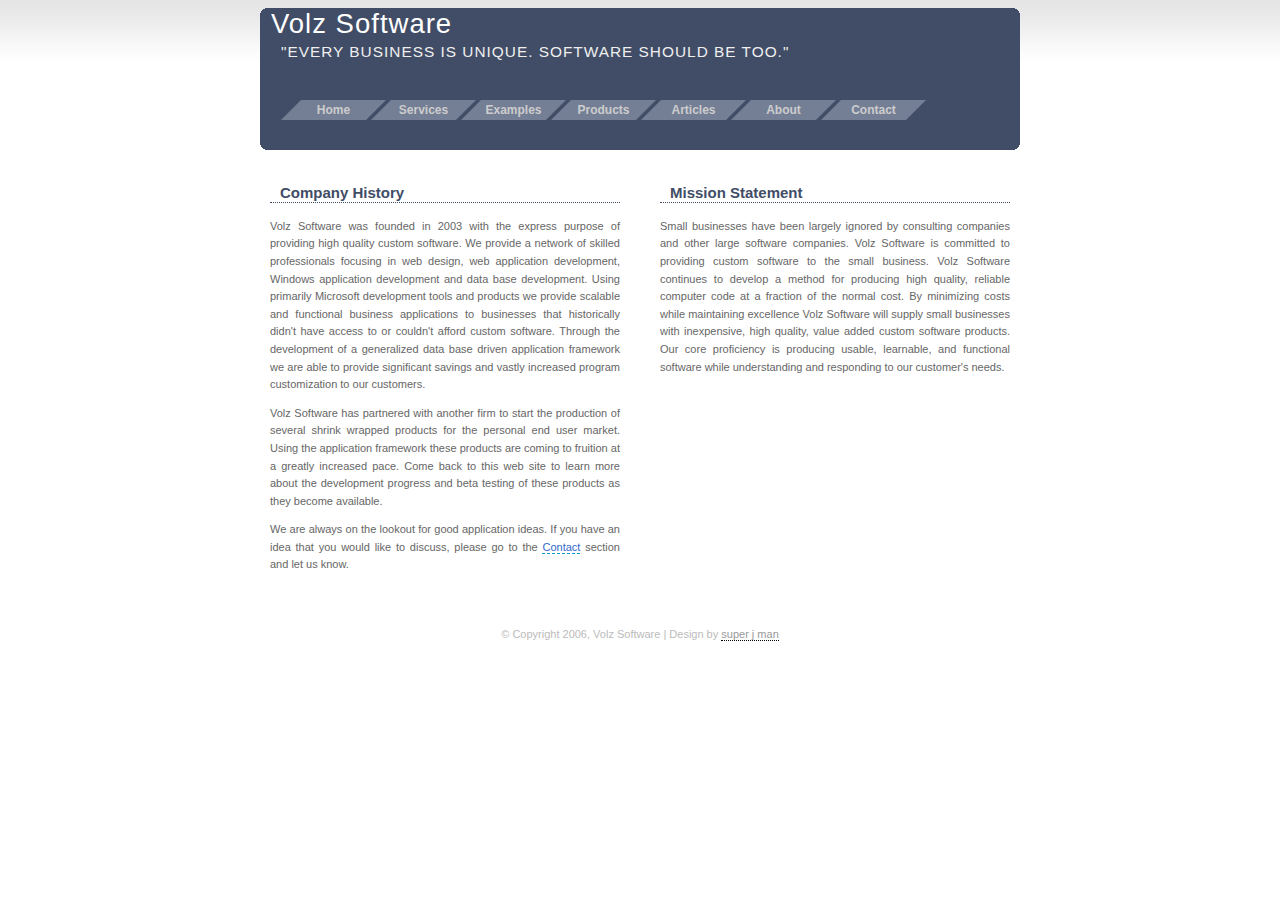
<file: About.html>
<!DOCTYPE html PUBLIC "-//W3C//DTD XHTML 1.0 Transitional//EN" "http://www.w3.org/TR/xhtml1/DTD/xhtml1-transitional.dtd">
<html xmlns="http://www.w3.org/1999/xhtml">

<head>

<title>Volz Software</title>

<meta http-equiv="Content-Type" content="text/html; charset=iso-8859-1" />

<link rel="stylesheet" type="text/css" href="style.css" media="screen" />

</head>

<body>

	<div id="container">

<!-- Begin Header -->
		<div id="header">
			
			<b class="xtop"><b class="xb1"></b><b class="xb2"></b><b class="xb3"></b><b class="xb4"></b></b>
			
			<div class="headercontent">
			
			<h1>Volz Software</h1>
			
			<h2>"EVERY BUSINESS IS UNIQUE.  SOFTWARE SHOULD BE TOO."</h2>
			
<!-- Begin Menu -->			
			<div id="menucontainer">
			
			<div id="menu"><span class="mleft"></span>
			
			<div class="box"><a href="News.html">Home</a></div><div class="boxx"><div class="boxx1"></div><div class="boxx2"></div><div class="boxx3"></div><div class="boxx4"></div><div class="boxx5"></div><div class="boxx6"></div><div class="boxx7"></div><div class="boxx8"></div></div>
			
			<div class="box"><a href="Services.html">Services</a></div><div class="boxx"><div class="boxx1"></div><div class="boxx2"></div><div class="boxx3"></div><div class="boxx4"></div><div class="boxx5"></div><div class="boxx6"></div><div class="boxx7"></div><div class="boxx8"></div></div>
			
			<div class="box"><a href="Examples.html">Examples</a></div><div class="boxx"><div class="boxx1"></div><div class="boxx2"></div><div class="boxx3"></div><div class="boxx4"></div><div class="boxx5"></div><div class="boxx6"></div><div class="boxx7"></div><div class="boxx8"></div></div>
			<div class="box"><a href="Products.html">Products</a></div><div class="boxx"><div class="boxx1"></div><div class="boxx2"></div><div class="boxx3"></div><div class="boxx4"></div><div class="boxx5"></div><div class="boxx6"></div><div class="boxx7"></div><div class="boxx8"></div></div>
			
			<div class="box"><a href="Atricles.html">Articles</a></div><div class="boxx"><div class="boxx1"></div><div class="boxx2"></div><div class="boxx3"></div><div class="boxx4"></div><div class="boxx5"></div><div class="boxx6"></div><div class="boxx7"></div><div class="boxx8"></div></div>
			
			<div class="box"><a href="About.html">About</a></div><div class="boxx"><div class="boxx1"></div><div class="boxx2"></div><div class="boxx3"></div><div class="boxx4"></div><div class="boxx5"></div><div class="boxx6"></div><div class="boxx7"></div><div class="boxx8"></div></div>
			
			<div class="box"><a href="Contact.html">Contact</a></div>
			
			<span class="mright"></span>
			
			</div>
			
			</div>
<!-- End Menu -->

			</div>
			
			<b class="xbottom"><b class="xb4"></b><b class="xb3"></b><b class="xb2"></b><b class="xb1"></b></b>
			
		</div>
<!-- End Header -->


<!-- Begin Promotion Box -->
		<div class="splitleft">
		
			<h3>Company History</h3>
		
			<p>
				Volz Software was founded in 2003 with the express purpose of providing high quality custom software.  We provide a network of 
				skilled professionals focusing in web design, web application development, Windows application development and data base 
				development.  Using primarily Microsoft development tools and products we provide scalable and functional business applications 
				to businesses that historically didn't have access to or couldn't afford custom software.  Through the development of a generalized 
				data base driven application framework we are able to provide significant savings and vastly increased program customization to our customers.  </p>
			<p>
				Volz Software has partnered with another firm to start the production of several shrink wrapped products for the personal end user market.  
				Using the application framework these products are coming to fruition at a greatly increased pace.  Come back to this web site to learn more 
				about the development progress and beta testing of these products as they become available.  </p>			
			<p>
				We are always on the lookout for good application ideas.  If you have an idea that you would like to discuss, 
				please go to the <a href="contact.html">Contact</a> section and let us know.  
			</p>
		
		</div>
		
		<div class="splitright">
		
			<h3>Mission Statement</h3>
		
			<p>Small businesses have been largely ignored by consulting companies and other large software companies.  
			Volz Software is committed to providing custom software to the small business.  Volz Software continues to 
			develop a method for producing high quality, reliable computer code at a fraction of the normal cost.  By minimizing 
			costs while maintaining excellence Volz Software will supply small businesses with inexpensive, high quality, value added 
			custom software products.  Our core proficiency is producing usable, learnable, and functional software while understanding 
			and responding to our customer's needs.  
			</p>
		
		</div>

<!-- End Promotion Box -->


<!-- Begin Main Content -->
		
<!-- End Main Content -->
		
		
<!-- Begin Footer -->
		<div id="footer">
			
			<p>� Copyright 2006, Volz Software | Design by <a href="http://www.jdavidmacor.com">super j man</a> </p>
				
		</div>
<!-- End Footer -->


	</div>

</body>

</html>
</file>
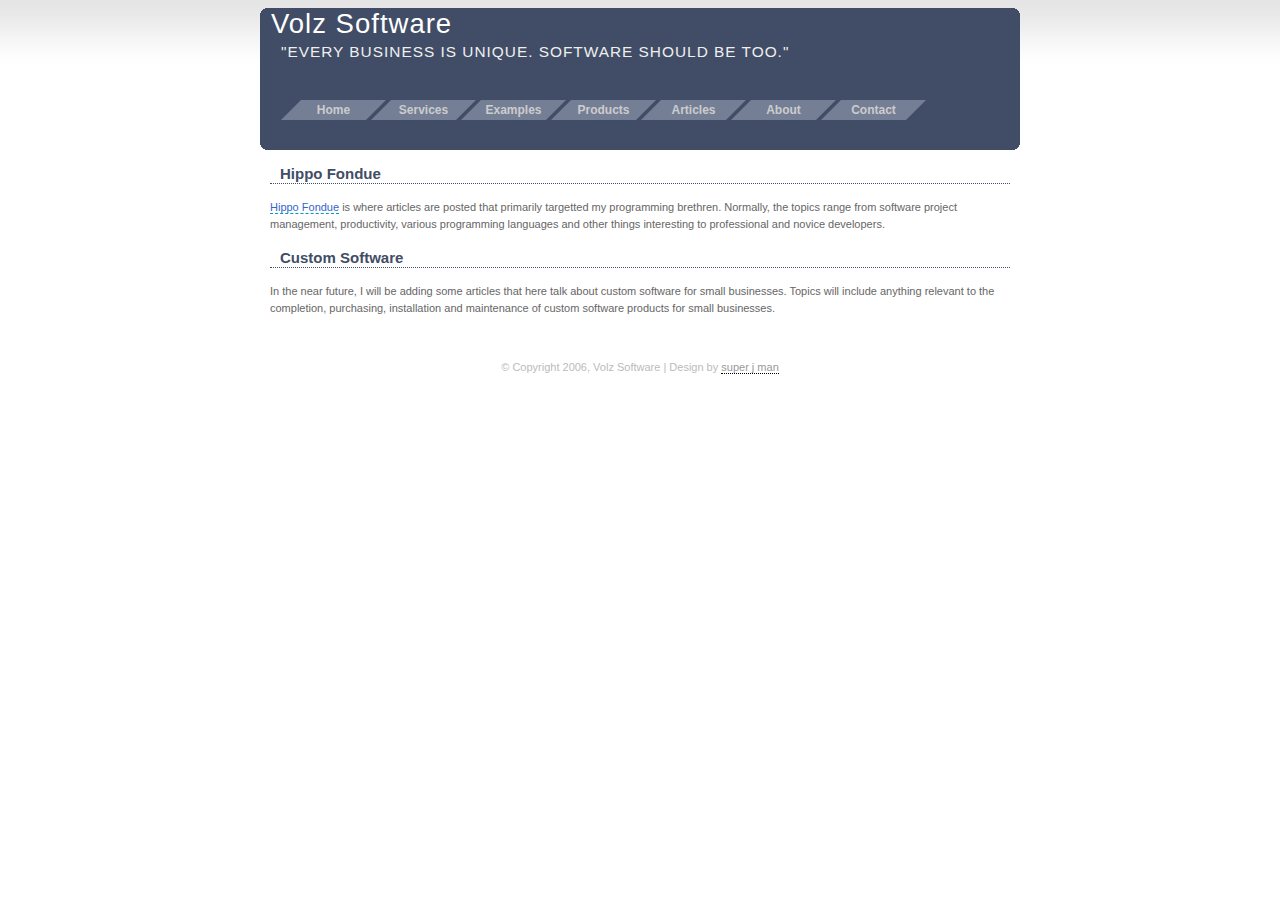
<file: Atricles.html>
<!DOCTYPE html PUBLIC "-//W3C//DTD XHTML 1.0 Transitional//EN" "http://www.w3.org/TR/xhtml1/DTD/xhtml1-transitional.dtd">
<html xmlns="http://www.w3.org/1999/xhtml">

<head>

<title>Volz Software</title>

<meta http-equiv="Content-Type" content="text/html; charset=iso-8859-1" />

<link rel="stylesheet" type="text/css" href="style.css" media="screen" />

</head>

<body>

	<div id="container">

<!-- Begin Header -->
		<div id="header">
			
			<b class="xtop"><b class="xb1"></b><b class="xb2"></b><b class="xb3"></b><b class="xb4"></b></b>
			
			<div class="headercontent">
			
			<h1>Volz Software</h1>
			
			<h2>"EVERY BUSINESS IS UNIQUE.  SOFTWARE SHOULD BE TOO."</h2>
			
<!-- Begin Menu -->			
			<div id="menucontainer">
			
			<div id="menu"><span class="mleft"></span>
			
			<div class="box"><a href="News.html">Home</a></div><div class="boxx"><div class="boxx1"></div><div class="boxx2"></div><div class="boxx3"></div><div class="boxx4"></div><div class="boxx5"></div><div class="boxx6"></div><div class="boxx7"></div><div class="boxx8"></div></div>
			
			<div class="box"><a href="Services.html">Services</a></div><div class="boxx"><div class="boxx1"></div><div class="boxx2"></div><div class="boxx3"></div><div class="boxx4"></div><div class="boxx5"></div><div class="boxx6"></div><div class="boxx7"></div><div class="boxx8"></div></div>
			
			<div class="box"><a href="Examples.html">Examples</a></div><div class="boxx"><div class="boxx1"></div><div class="boxx2"></div><div class="boxx3"></div><div class="boxx4"></div><div class="boxx5"></div><div class="boxx6"></div><div class="boxx7"></div><div class="boxx8"></div></div>
			<div class="box"><a href="Products.html">Products</a></div><div class="boxx"><div class="boxx1"></div><div class="boxx2"></div><div class="boxx3"></div><div class="boxx4"></div><div class="boxx5"></div><div class="boxx6"></div><div class="boxx7"></div><div class="boxx8"></div></div>
			
			<div class="box"><a href="Atricles.html">Articles</a></div><div class="boxx"><div class="boxx1"></div><div class="boxx2"></div><div class="boxx3"></div><div class="boxx4"></div><div class="boxx5"></div><div class="boxx6"></div><div class="boxx7"></div><div class="boxx8"></div></div>
			
			<div class="box"><a href="About.html">About</a></div><div class="boxx"><div class="boxx1"></div><div class="boxx2"></div><div class="boxx3"></div><div class="boxx4"></div><div class="boxx5"></div><div class="boxx6"></div><div class="boxx7"></div><div class="boxx8"></div></div>
			
			<div class="box"><a href="Contact.html">Contact</a></div>
			
			<span class="mright"></span>
			
			</div>
			
			</div>
<!-- End Menu -->

			</div>
			
			<b class="xbottom"><b class="xb4"></b><b class="xb3"></b><b class="xb2"></b><b class="xb1"></b></b>
			
		</div>
<!-- End Header -->


<!-- Begin Promotion Box -->
		
<!-- End Promotion Box -->


<!-- Begin Main Content -->
		<div class="widecontent">
		
			<h3><a href="http://hippofondue.com/">Hippo Fondue</a></h3>
		
			<p><a href="http://hippofondue.com/">Hippo Fondue</a> is where articles are posted that primarily targetted my programming brethren.  
			Normally, the topics range from software project management, productivity, various programming languages and other things interesting to 
			professional and novice developers.
			</p>
			 
		</div>
		
		<div class="widecontent">
		
			<h3>Custom Software</h3>
		
			<p>In the near future, I will be adding some articles that here talk about custom software for small businesses.  Topics will include anything 
			relevant to the completion, purchasing, installation and maintenance of custom software products for small businesses.
			</p>
			 
		</div>
<!-- End Main Content -->
		
		
<!-- Begin Footer -->
		<div id="footer">
			
			<p>� Copyright 2006, Volz Software | Design by <a href="http://www.jdavidmacor.com">super j man</a> </p>
				
		</div>
<!-- End Footer -->


	</div>

</body>

</html>
</file>
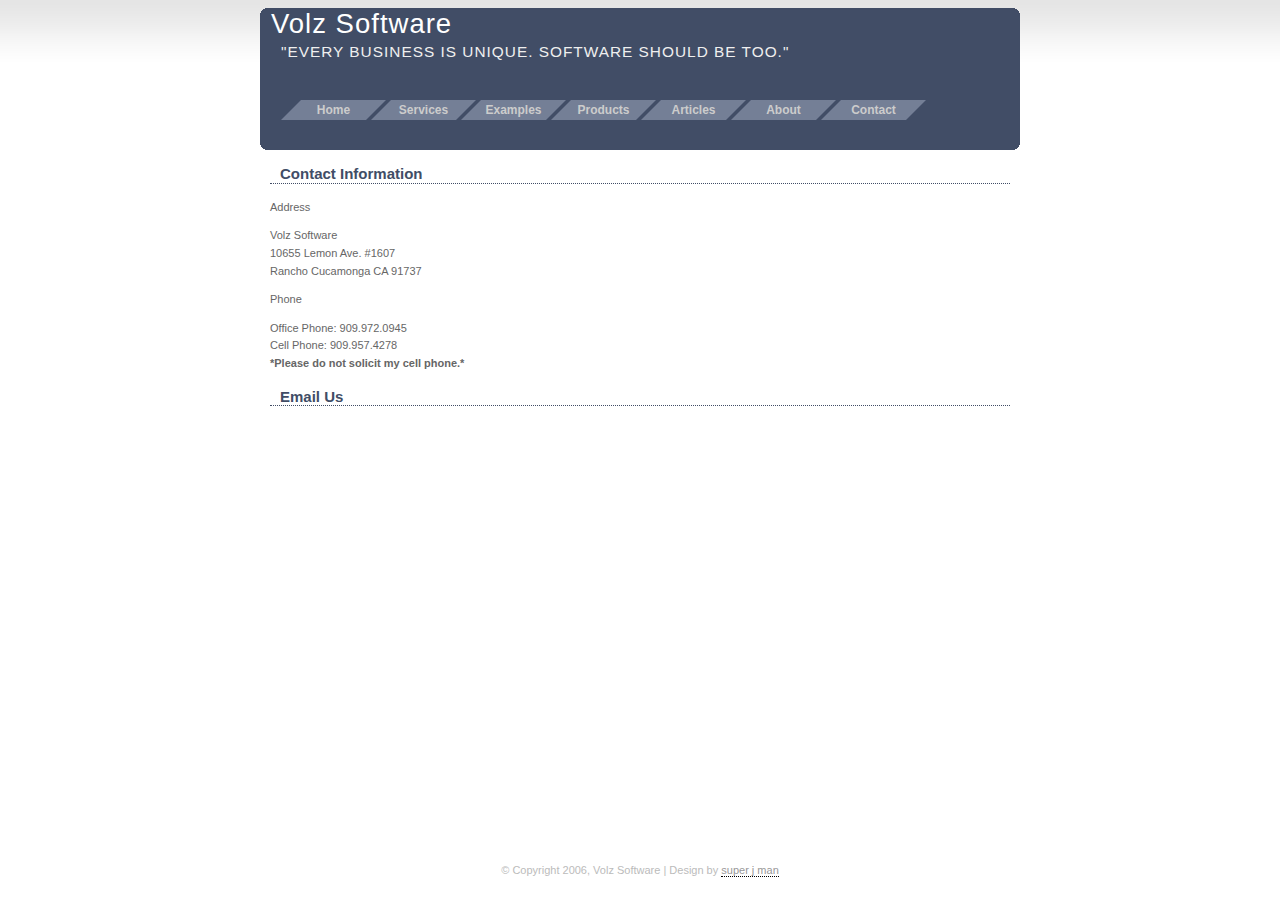
<file: Contact.html>
<!DOCTYPE html PUBLIC "-//W3C//DTD XHTML 1.0 Transitional//EN" "http://www.w3.org/TR/xhtml1/DTD/xhtml1-transitional.dtd">
<html xmlns="http://www.w3.org/1999/xhtml">

<head>

<title>Volz Software</title>

<meta http-equiv="Content-Type" content="text/html; charset=iso-8859-1" />

<link rel="stylesheet" type="text/css" href="style.css" media="screen" />

</head>

<body>

	<div id="container">

<!-- Begin Header -->
		<div id="header">
			
			<b class="xtop"><b class="xb1"></b><b class="xb2"></b><b class="xb3"></b><b class="xb4"></b></b>
			
			<div class="headercontent">
			
			<h1>Volz Software</h1>
			
			<h2>"EVERY BUSINESS IS UNIQUE.  SOFTWARE SHOULD BE TOO."</h2>
			
<!-- Begin Menu -->			
			<div id="menucontainer">
			
			<div id="menu"><span class="mleft"></span>
			
			<div class="box"><a href="News.html">Home</a></div><div class="boxx"><div class="boxx1"></div><div class="boxx2"></div><div class="boxx3"></div><div class="boxx4"></div><div class="boxx5"></div><div class="boxx6"></div><div class="boxx7"></div><div class="boxx8"></div></div>
			
			<div class="box"><a href="Services.html">Services</a></div><div class="boxx"><div class="boxx1"></div><div class="boxx2"></div><div class="boxx3"></div><div class="boxx4"></div><div class="boxx5"></div><div class="boxx6"></div><div class="boxx7"></div><div class="boxx8"></div></div>
			
			<div class="box"><a href="Examples.html">Examples</a></div><div class="boxx"><div class="boxx1"></div><div class="boxx2"></div><div class="boxx3"></div><div class="boxx4"></div><div class="boxx5"></div><div class="boxx6"></div><div class="boxx7"></div><div class="boxx8"></div></div>
			<div class="box"><a href="Products.html">Products</a></div><div class="boxx"><div class="boxx1"></div><div class="boxx2"></div><div class="boxx3"></div><div class="boxx4"></div><div class="boxx5"></div><div class="boxx6"></div><div class="boxx7"></div><div class="boxx8"></div></div>
			
			<div class="box"><a href="Atricles.html">Articles</a></div><div class="boxx"><div class="boxx1"></div><div class="boxx2"></div><div class="boxx3"></div><div class="boxx4"></div><div class="boxx5"></div><div class="boxx6"></div><div class="boxx7"></div><div class="boxx8"></div></div>
			
			<div class="box"><a href="About.html">About</a></div><div class="boxx"><div class="boxx1"></div><div class="boxx2"></div><div class="boxx3"></div><div class="boxx4"></div><div class="boxx5"></div><div class="boxx6"></div><div class="boxx7"></div><div class="boxx8"></div></div>
			
			<div class="box"><a href="Contact.html">Contact</a></div>
			
			<span class="mright"></span>
			
			</div>
			
			</div>
<!-- End Menu -->

			</div>
			
			<b class="xbottom"><b class="xb4"></b><b class="xb3"></b><b class="xb2"></b><b class="xb1"></b></b>
			
		</div>
<!-- End Header -->


<!-- Begin Promotion Box -->
		
<!-- End Promotion Box -->


<!-- Begin Main Content -->
		<div class="widecontent">
		
			<h3><a href="#">Contact Information</a></h3>
		
			<p>Address</p>
			<p>Volz Software<br>10655 Lemon Ave. #1607<br>Rancho Cucamonga CA 91737</p>
			<p>Phone</p>
			<p>Office Phone:  909.972.0945<br>Cell Phone:  909.957.4278<br><b>*Please do not solicit my cell phone.*</b></p>			
		
		</div>
		<div class="widecontent">
		
			<h3><a href="#">Email Us</a></h3>
			<iframe id="tincAppDoc" style="BORDER-RIGHT: medium none; BORDER-TOP: medium none; BORDER-LEFT: medium none; BORDER-BOTTOM: medium none"
						src="http://www.shadowmerc.com/tinc?key=QBVicVTA&amp;formname=VS_Email_Submit" frameBorder="0" width="750" height="400">
			</iframe>
			<script src="http://www.shadowmerc.com/spicons/tinc/common/script/tincapp.js"></script>
		</div>
<!-- End Main Content -->
		
		
<!-- Begin Footer -->
		<div id="footer">
			
			<p>� Copyright 2006, Volz Software | Design by <a href="http://www.jdavidmacor.com">super j man</a> </p>
				
		</div>
<!-- End Footer -->


	</div>

</body>

</html>
</file>
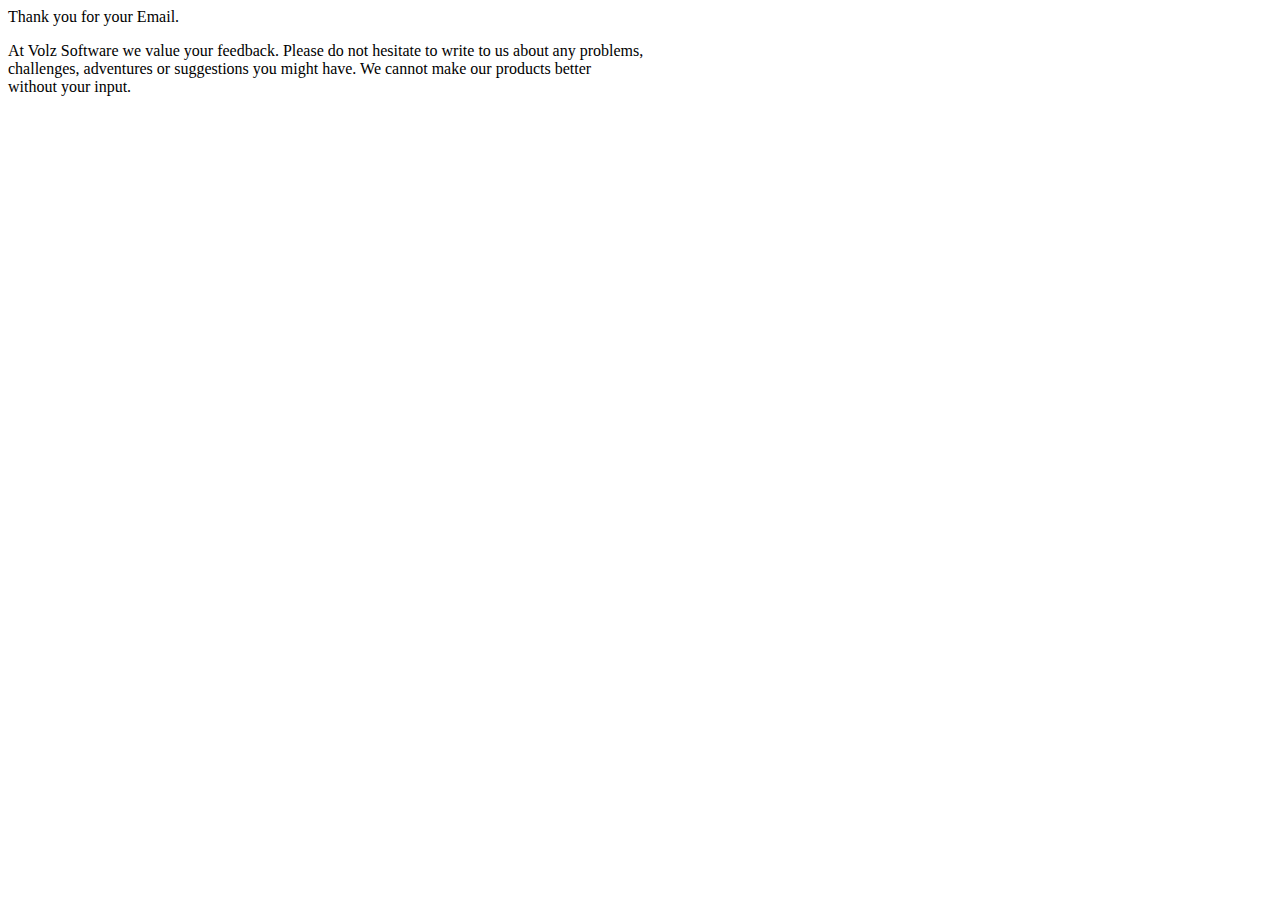
<file: Contactus_thankyou.html>
<html>
<title>Thank You</title>
<body>
<p>Thank you for your Email.</p>
<p>
At Volz Software we value your feedback. Please do not 
hesitate to write to us about any problems,<br>
challenges, adventures or suggestions you might have. We cannot make our 
products better
	<br>
without your input.
</p>
</body>
</html>
</file>
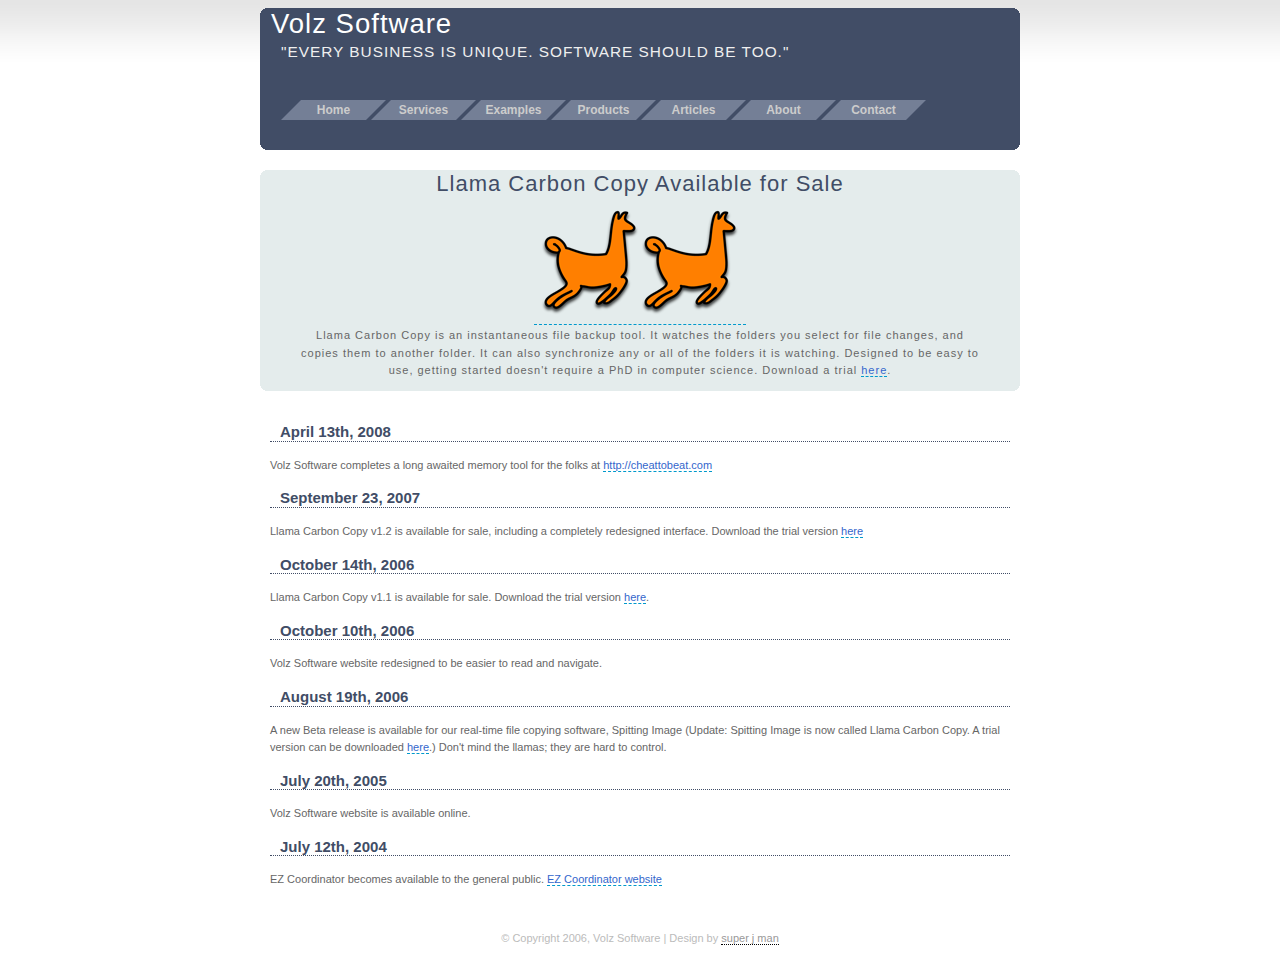
<file: News.html>
<!DOCTYPE html PUBLIC "-//W3C//DTD XHTML 1.0 Transitional//EN" "http://www.w3.org/TR/xhtml1/DTD/xhtml1-transitional.dtd">
<html xmlns="http://www.w3.org/1999/xhtml">

<head>

<title>Volz Software</title>

<meta http-equiv="Content-Type" content="text/html; charset=iso-8859-1" />

<link rel="stylesheet" type="text/css" href="style.css" media="screen" />

</head>

<body>

	<div id="container">

<!-- Begin Header -->
		<div id="header">
			
			<b class="xtop"><b class="xb1"></b><b class="xb2"></b><b class="xb3"></b><b class="xb4"></b></b>
			
			<div class="headercontent">
			
			<h1>Volz Software</h1>
			
			<h2>"EVERY BUSINESS IS UNIQUE.  SOFTWARE SHOULD BE TOO."</h2>
			
<!-- Begin Menu -->			
			<div id="menucontainer">
			
			<div id="menu"><span class="mleft"></span>
			
			<div class="box"><a href="News.html">Home</a></div><div class="boxx"><div class="boxx1"></div><div class="boxx2"></div><div class="boxx3"></div><div class="boxx4"></div><div class="boxx5"></div><div class="boxx6"></div><div class="boxx7"></div><div class="boxx8"></div></div>
			
			<div class="box"><a href="Services.html">Services</a></div><div class="boxx"><div class="boxx1"></div><div class="boxx2"></div><div class="boxx3"></div><div class="boxx4"></div><div class="boxx5"></div><div class="boxx6"></div><div class="boxx7"></div><div class="boxx8"></div></div>
			
			<div class="box"><a href="Examples.html">Examples</a></div><div class="boxx"><div class="boxx1"></div><div class="boxx2"></div><div class="boxx3"></div><div class="boxx4"></div><div class="boxx5"></div><div class="boxx6"></div><div class="boxx7"></div><div class="boxx8"></div></div>
			<div class="box"><a href="Products.html">Products</a></div><div class="boxx"><div class="boxx1"></div><div class="boxx2"></div><div class="boxx3"></div><div class="boxx4"></div><div class="boxx5"></div><div class="boxx6"></div><div class="boxx7"></div><div class="boxx8"></div></div>
			
			<div class="box"><a href="Atricles.html">Articles</a></div><div class="boxx"><div class="boxx1"></div><div class="boxx2"></div><div class="boxx3"></div><div class="boxx4"></div><div class="boxx5"></div><div class="boxx6"></div><div class="boxx7"></div><div class="boxx8"></div></div>
			
			<div class="box"><a href="About.html">About</a></div><div class="boxx"><div class="boxx1"></div><div class="boxx2"></div><div class="boxx3"></div><div class="boxx4"></div><div class="boxx5"></div><div class="boxx6"></div><div class="boxx7"></div><div class="boxx8"></div></div>
			
			<div class="box"><a href="Contact.html">Contact</a></div>
			
			<span class="mright"></span>
			
			</div>
			
			</div>
<!-- End Menu -->

			</div>
			
			<b class="xbottom"><b class="xb4"></b><b class="xb3"></b><b class="xb2"></b><b class="xb1"></b></b>
			
		</div>
<!-- End Header -->


<!-- Begin Promotion Box -->
		<div id="promo">
			<b class="xtop2"><b class="xb12"></b><b class="xb22"></b><b class="xb32"></b><b class="xb42"></b></b>
			<div class="promocontent">
			<h1>Llama Carbon Copy Available for Sale</h1>
			<p><a href="http://www.llamacarboncopy.com"><img style="border: none;" src="img/two-smallfrolic2-right.png" /></a></p>
			<p>Llama Carbon Copy is an instantaneous file backup tool.  It watches the folders you select for file changes, and copies them to another folder.  
			It can also synchronize any or all of the folders it is watching.  Designed to be easy to use, getting started doesn't require a PhD in computer science.  
			Download a trial <a href="http://www.llamacarboncopy.com">here</a>.
			</p>
			</div>
			<b class="xbottom2"><b class="xb42"></b><b class="xb32"></b><b class="xb22"></b><b class="xb12"></b></b>
		</div>
<!-- End Promotion Box -->
<br />

<!-- Begin Main Content -->
		<div class="widecontent">
		
			<h3>April 13th, 2008</h3>
			<p>Volz Software completes a long awaited memory tool for the folks at <a href="http://cheattobeat.com">http://cheattobeat.com</a></p>
		
			<h3>September 23, 2007</h3>
			<p>Llama Carbon Copy v1.2 is available for sale, including a completely redesigned interface.  Download the trial version 
				<a href="http://www.llamacarboncopy.com/download-llama-carbon-copy.html">here</a></p>
		
			<h3>October 14th, 2006</h3>
			<p>Llama Carbon Copy v1.1 is available for sale.  Download the trial version <a href="http://www.llamacarboncopy.com">here</a>.</p>
		
			<h3>October 10th, 2006</h3>
		
			<p>Volz Software website redesigned to be easier to read and navigate.</p>		
		
		</div>
		<div class="widecontent">
		
			<h3>August 19th, 2006</h3>
		
			<p>A new Beta release is available for our real-time file copying software, Spitting Image (Update:  Spitting Image is now called Llama Carbon Copy. 
			A trial version can be downloaded <a href="http://www.llamacarboncopy.com">here</a>.)  
			Don't mind the llamas; they are hard to control.  
			</p>		
		
		</div>
		<div class="widecontent">
		
			<h3>July 20th, 2005</h3>
		
			<p>Volz Software website is available online.</p>		
		
		</div>
		<div class="widecontent">
		
			<h3>July 12th, 2004</h3>
		
			<p>EZ Coordinator becomes available to the general public.  <a href="http://www.ezcoordinator.com/">EZ Coordinator website</a></p>		
		
		</div>
<!-- End Main Content -->
		
		
<!-- Begin Footer -->
		<div id="footer">
			
			<p>� Copyright 2006, Volz Software | Design by <a href="http://www.jdavidmacor.com">super j man</a> </p>
				
		</div>
<!-- End Footer -->


	</div>

</body>

</html>
</file>
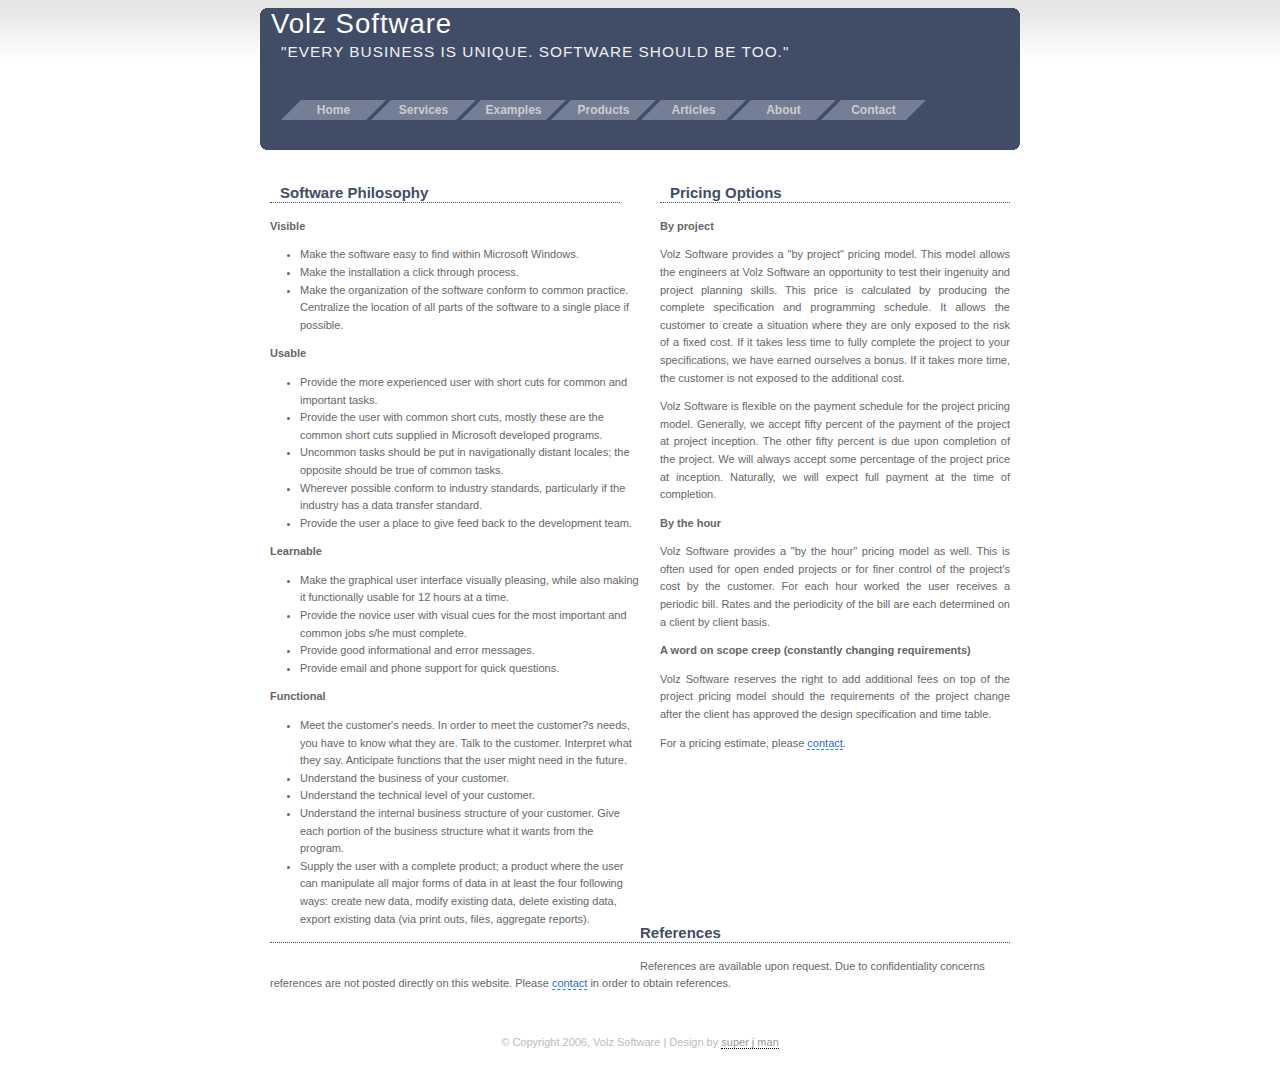
<file: Services.html>
<!DOCTYPE html PUBLIC "-//W3C//DTD XHTML 1.0 Transitional//EN" "http://www.w3.org/TR/xhtml1/DTD/xhtml1-transitional.dtd">
<html xmlns="http://www.w3.org/1999/xhtml">

<head>

<title>Volz Software</title>

<meta http-equiv="Content-Type" content="text/html; charset=iso-8859-1" />

<link rel="stylesheet" type="text/css" href="style.css" media="screen" />

</head>

<body>

	<div id="container">

<!-- Begin Header -->
		<div id="header">
			
			<b class="xtop"><b class="xb1"></b><b class="xb2"></b><b class="xb3"></b><b class="xb4"></b></b>
			
			<div class="headercontent">
			
			<h1>Volz Software</h1>
			
			<h2>"EVERY BUSINESS IS UNIQUE.  SOFTWARE SHOULD BE TOO."</h2>
			
<!-- Begin Menu -->			
			<div id="menucontainer">
			
			<div id="menu"><span class="mleft"></span>
			
			<div class="box"><a href="News.html">Home</a></div><div class="boxx"><div class="boxx1"></div><div class="boxx2"></div><div class="boxx3"></div><div class="boxx4"></div><div class="boxx5"></div><div class="boxx6"></div><div class="boxx7"></div><div class="boxx8"></div></div>
			
			<div class="box"><a href="Services.html">Services</a></div><div class="boxx"><div class="boxx1"></div><div class="boxx2"></div><div class="boxx3"></div><div class="boxx4"></div><div class="boxx5"></div><div class="boxx6"></div><div class="boxx7"></div><div class="boxx8"></div></div>
			
			<div class="box"><a href="Examples.html">Examples</a></div><div class="boxx"><div class="boxx1"></div><div class="boxx2"></div><div class="boxx3"></div><div class="boxx4"></div><div class="boxx5"></div><div class="boxx6"></div><div class="boxx7"></div><div class="boxx8"></div></div>
			<div class="box"><a href="Products.html">Products</a></div><div class="boxx"><div class="boxx1"></div><div class="boxx2"></div><div class="boxx3"></div><div class="boxx4"></div><div class="boxx5"></div><div class="boxx6"></div><div class="boxx7"></div><div class="boxx8"></div></div>
			
			<div class="box"><a href="Atricles.html">Articles</a></div><div class="boxx"><div class="boxx1"></div><div class="boxx2"></div><div class="boxx3"></div><div class="boxx4"></div><div class="boxx5"></div><div class="boxx6"></div><div class="boxx7"></div><div class="boxx8"></div></div>
			
			<div class="box"><a href="About.html">About</a></div><div class="boxx"><div class="boxx1"></div><div class="boxx2"></div><div class="boxx3"></div><div class="boxx4"></div><div class="boxx5"></div><div class="boxx6"></div><div class="boxx7"></div><div class="boxx8"></div></div>
			
			<div class="box"><a href="Contact.html">Contact</a></div>
			
			<span class="mright"></span>
			
			</div>
			
			</div>
<!-- End Menu -->

			</div>
			
			<b class="xbottom"><b class="xb4"></b><b class="xb3"></b><b class="xb2"></b><b class="xb1"></b></b>
			
		</div>
<!-- End Header -->


<!-- Begin Promotion Box -->
		
<!-- End Promotion Box -->


<!-- Begin Main Content -->
		<div class="splitleft">
		
			<h3>Software Philosophy</h3>
		
			<p><b>Visible</b>
				<ul>
					<li>Make the software easy to find within Microsoft Windows.</li>
					<li>Make the installation a click through process.</li>
					<li>Make the organization of the software conform to common practice.  Centralize the location of all parts of the software to a single place if possible.</li>					
				</ul>		
			</p>
			
			<p><b>Usable</b>
				<ul>
					<li>Provide the more experienced user with short cuts for common and important tasks.</li>
					<li>Provide the user with common short cuts, mostly these are the common short cuts supplied in Microsoft developed programs. </li>
					<li>Uncommon tasks should be put in navigationally distant locales; the opposite should be true of common tasks.</li>
					<li>Wherever possible conform to industry standards, particularly if the industry has a data transfer standard.</li>
					<li>Provide the user a place to give feed back to the development team.</li>
				</ul>		
			</p>
			
			<p><b>Learnable</b>
				<ul>
					<li>Make the graphical user interface visually pleasing, while also making it functionally usable for 12 hours at a time.</li>
					<li>Provide the novice user with visual cues for the most important and common jobs s/he must complete.  </li>
					<li>Provide good informational and error messages.</li>
					<li>Provide email and phone support for quick questions.</li>
				</ul>		
			</p>
			
			<p><b>Functional</b>
				<ul>
					<li>Meet the customer's needs.  In order to meet the customer?s needs, you have to know what they are.  Talk to the customer.  Interpret what they say.  
						Anticipate functions that the user might need in the future.  </li>
					<li>Understand the business of your customer. </li>
					<li>Understand the technical level of your customer.  </li>
					<li>Understand the internal business structure of your customer.  Give each portion of the business structure what it wants from the program.  </li>
					<li>Supply the user with a complete product; a product where the user can manipulate all major forms of data in at least the four following ways:  
						create new data, modify existing data, delete existing data, export existing data (via print outs, files, aggregate reports).  </li>
				</ul>		
			</p>
		
		</div>
		<div class="splitright">
		
			<h3>Pricing Options</h3>
		
			<p><b>By project</b></p>
			<p>Volz Software provides a "by project" pricing model.  This model allows the engineers at Volz Software an opportunity to test their ingenuity 
			and project planning skills.  This price is calculated by producing the complete specification and programming schedule.  It allows the customer to 
			create a situation where they are only exposed to the risk of a fixed cost.  If it takes less time to fully complete the project to your specifications, 
			we have earned ourselves a bonus.  If it takes more time, the customer is not exposed to the additional cost.</p>
			<p>
			Volz Software is flexible on the payment schedule for the project pricing model.  Generally, we accept fifty percent of the payment of the project at 
			project inception.  The other fifty percent is due upon completion of the project.  We will always accept some percentage of the project price at inception.  
			Naturally, we will expect full payment at the time of completion.  
			</p>
			
			<p><b>By the hour</b></p>
			<p>Volz Software provides a "by the hour" pricing model as well.  This is often used for open ended projects or for finer control of the project's cost by 
			the customer.  For each hour worked the user receives a periodic bill.  Rates and the periodicity of the bill are each determined on a client by client basis.  </p>
			
			<p><b>A word on scope creep (constantly changing requirements)</b></p>
			<p>Volz Software reserves the right to add additional fees on top of the 
			project pricing model should the requirements of the project change after the client has approved the design specification and time table.  </p>
			
			<p>For a pricing estimate, please <a href="contact.html">contact</a>.</p>
			<br />
			<br />
			<br />
			<br />
			<br />
			<br />
			<br />
			<br />
		
		</div>
		<div class="widecontent">		
			<h3>References</h3>
			<p>References are available upon request.  Due to confidentiality concerns references are not posted directly on this website.  Please 
			<a href="contact.html">contact</a> in order to obtain references.</p>
		</div>
<!-- End Main Content -->
		
		
<!-- Begin Footer -->
		<div id="footer">
			
			<p>� Copyright 2006, Volz Software | Design by <a href="http://www.jdavidmacor.com">super j man</a> </p>
				
		</div>
<!-- End Footer -->


	</div>

</body>

</html>
</file>
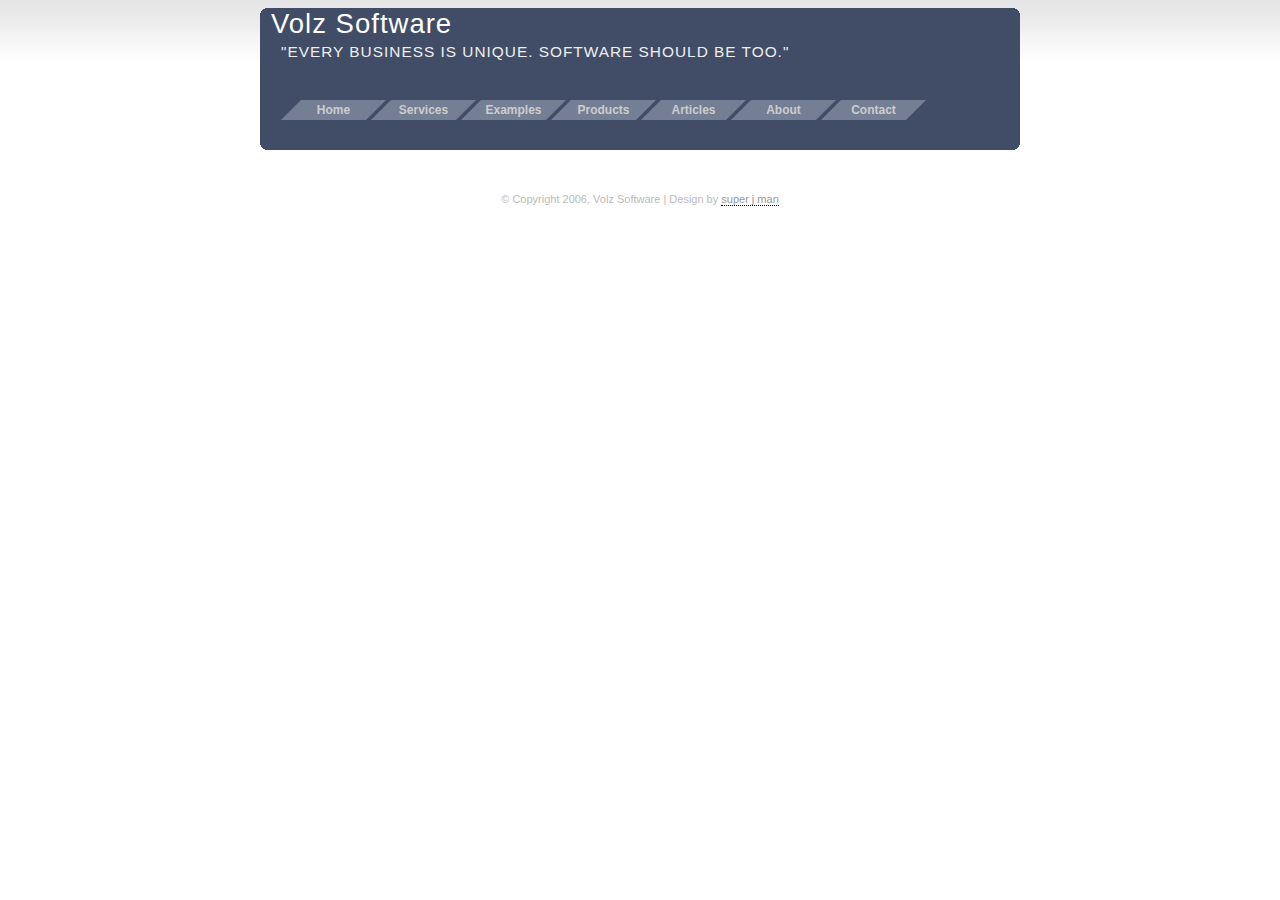
<file: template.html>
<!DOCTYPE html PUBLIC "-//W3C//DTD XHTML 1.0 Transitional//EN" "http://www.w3.org/TR/xhtml1/DTD/xhtml1-transitional.dtd">
<html xmlns="http://www.w3.org/1999/xhtml">

<head>

<title>Volz Software</title>

<meta http-equiv="Content-Type" content="text/html; charset=iso-8859-1" />

<link rel="stylesheet" type="text/css" href="style.css" media="screen" />

</head>

<body>

	<div id="container">

<!-- Begin Header -->
		<div id="header">
			
			<b class="xtop"><b class="xb1"></b><b class="xb2"></b><b class="xb3"></b><b class="xb4"></b></b>
			
			<div class="headercontent">
			
			<h1>Volz Software</h1>
			
			<h2>"EVERY BUSINESS IS UNIQUE.  SOFTWARE SHOULD BE TOO."</h2>
			
<!-- Begin Menu -->			
			<div id="menucontainer">
			
			<div id="menu"><span class="mleft"></span>
			
			<div class="box"><a href="News.html">Home</a></div><div class="boxx"><div class="boxx1"></div><div class="boxx2"></div><div class="boxx3"></div><div class="boxx4"></div><div class="boxx5"></div><div class="boxx6"></div><div class="boxx7"></div><div class="boxx8"></div></div>
			
			<div class="box"><a href="Services.html">Services</a></div><div class="boxx"><div class="boxx1"></div><div class="boxx2"></div><div class="boxx3"></div><div class="boxx4"></div><div class="boxx5"></div><div class="boxx6"></div><div class="boxx7"></div><div class="boxx8"></div></div>
			
			<div class="box"><a href="Examples.html">Examples</a></div><div class="boxx"><div class="boxx1"></div><div class="boxx2"></div><div class="boxx3"></div><div class="boxx4"></div><div class="boxx5"></div><div class="boxx6"></div><div class="boxx7"></div><div class="boxx8"></div></div>
			<div class="box"><a href="Products.html">Products</a></div><div class="boxx"><div class="boxx1"></div><div class="boxx2"></div><div class="boxx3"></div><div class="boxx4"></div><div class="boxx5"></div><div class="boxx6"></div><div class="boxx7"></div><div class="boxx8"></div></div>
			
			<div class="box"><a href="Atricles.html">Articles</a></div><div class="boxx"><div class="boxx1"></div><div class="boxx2"></div><div class="boxx3"></div><div class="boxx4"></div><div class="boxx5"></div><div class="boxx6"></div><div class="boxx7"></div><div class="boxx8"></div></div>
			
			<div class="box"><a href="About.html">About</a></div><div class="boxx"><div class="boxx1"></div><div class="boxx2"></div><div class="boxx3"></div><div class="boxx4"></div><div class="boxx5"></div><div class="boxx6"></div><div class="boxx7"></div><div class="boxx8"></div></div>
			
			<div class="box"><a href="Contact.html">Contact</a></div>
			
			<span class="mright"></span>
			
			</div>
			
			</div>
<!-- End Menu -->

			</div>
			
			<b class="xbottom"><b class="xb4"></b><b class="xb3"></b><b class="xb2"></b><b class="xb1"></b></b>
			
		</div>
<!-- End Header -->


<!-- Begin Promotion Box -->
		
<!-- End Promotion Box -->


<!-- Begin Main Content -->
		
<!-- End Main Content -->
		
		
<!-- Begin Footer -->
		<div id="footer">
			
			<p>� Copyright 2006, Volz Software | Design by <a href="http://www.jdavidmacor.com">super j man</a> </p>
				
		</div>
<!-- End Footer -->


	</div>

</body>

</html>
</file>
<file: style.css>
/* CSS Document For Raptor Software (www.jdavidmacor.com) */
	
/* Basic Body */
	
	body {
	  background: #fff url("body_bg.gif") repeat-x;
	  }
	
	a img {
	  border: 0;
	  }
	
	#container {
	  width: 760px;
	  margin: 0 auto;
	  font-family: Verdana, Arial, Helvetica, sans-serif;
	  font-size: 11px;
	  line-height: 1.6em;
	  color: #666666;
	  }
	  
	h1 {
	  font-family: "Tahoma", Arial, Helvetica, sans-serif;
	  font-weight: normal;
	  font-size: 32px;
	  color: #FFFFFF;
	  margin-bottom: 30px;
	  }
	  
	h2 {
	  font-family: "Tahoma", Arial, Helvetica, sans-serif;
	  font-weight: normal;
	  font-size: 25px;
	  text-align: center;
	  color: #153F00;
	  margin-bottom: 30px;
	  padding: 10px;
	  }	  

	h3 {
	  font-family: "Tahoma", Arial, Helvetica, sans-serif;
	  font-weight: 600;
	  font-size: 15px;
	  text-align: left;
	  color: #414D66;
	  border-bottom: 1px dotted #414D66;
	  text-decoration: none;
	  padding-left: 10px;
	  margin-right: 20px;
	  margin-left: 10px;
	  }
	
	h3 a {
	  color: #414D66;
	  text-decoration: none;
	  border: 0px;
	  }
	  
	h3 a:hover{
	  text-decoration:none;
	  color: #000066;
	  border: 0px;
	  }

	a {
	  color: #3366CC;
	  text-decoration: none;
	  border-bottom: 1px dashed #0099CC;
	  }

	a:hover {
	  color: #414D66;
	  text-decoration: none;
	  border-bottom: 1px dashed #414D66;
	  }
	  
	img.left {
	  float: left;
	  margin: 0 12px 5px 0;
	  }

	img.center {
	  display: block;
	  margin: 5px;
	  }

	img.right {
	  float: right;
	  margin: 0 0 5px 12px;
	  }
	  
/* Header Styles */

	#header h1, #header h2, #header p {
	  margin: 0 10px; 
	  letter-spacing: 1px;
	  }
		
	#header h1 {
	  font-size: 2.5em; 
	  color: #FFFFFF; 
	  padding-top: 2px;
	  }
		
	#header h2 {
	  font-size: 1.4em;
	  color: #EFEFEF; 
	  border: 0; 
	  text-align: left; 
	  padding: 10px;
	  }

	#header p {
	  padding-bottom:0.5em;
	  }
	
	#xsnazzy h2 {
	  padding-top:0.5em;
	  }
	
	#header {
	  background: transparent;
	  }
	
	.xtop, .xbottom {
	  display: block; 
	  background: transparent; 
	  font-size: 1px;
	  }
	
	.xb1, .xb2, .xb3, .xb4 {
	  display: block; 
	  overflow: hidden;
	  }
	
	.xb1, .xb2, .xb3 {
	  height: 1px;
	  }
	
	.xb2, .xb3, .xb4 {
	  background: #414D66; 
	  border-left: 1px solid #414D66; 
	  border-right: 1px solid #414D66;
	  }
	
	.xb1 {
	  margin: 0 5px; 
	  background: #414D66;
	  }
	
	.xb2 {
	  margin: 0 3px; 
	  border-width: 0 2px;
	  }
	
	.xb3 {
	  margin: 0 2px;
	  }
	
	.xb4 {
	  height: 2px; 
	  margin: 0 1px;
	  }
	
	.headercontent {
	  display: block; 
	  background: #414D66; 
	  border: 0 solid #414D66; 
	  border-width: 0 1px; 
	  clear: none;
	  }

/* Menu */

	#menucontainer {
	  height: 5em; 
	  position:relative; 
	  clear:none; 
	  padding-bottom: 20px;
	  }
	
	#menu {
	  text-align:center; 
	  position:relative; 
	  top:30px; 
	  height:20px;
	  clear:none; 
	  padding-left:20px; 
	  border-top: 0px solid #747F96; 
	  border-bottom: 0px solid #747F96;
	  }
	
	.box {
	  position: relative; 
	  float: left; 
	  top :0; 
	  height: 20px; 
	  overflow: hidden;
	  }
	
	#menu a:visited {
	  text-decoration:none; 
	  background-color: #747F96; 
	  color: #CCCCCC; 
	  font-family: Verdana, Arial, Helvetica, sans-serif; 
	  display:block; 
	  width:65px; 
	  height:20px; 
	  font-size:12px; 
	  font-weight:bold; 
	  line-height:20px;
	  }
	
	#menu a {
	  position:relative; 
	  text-decoration:none; 
	  background-color:#747F96; 
	  color: #CCCCCC; 
	  font-family: Verdana, Arial, Helvetica, sans-serif; 
	  display:block; 
	  width:65px; 
	  height:20px; 
	  font-size:12px; 
	  font-weight:bold; 
	  line-height:20px;
	  }
	
	#menu a:hover {
	  text-decoration:none; 
	  color:#FFFFFF; 
	  font-family: Verdana, Arial, Helvetica, sans-serif; 
	  display:block; 
	  width:65px; 
	  height:20px; 
	  font-size:12px; 
	  font-weight:bold; 
	  line-height:20px;
	  }
	
	#menu a:active {
	  text-decoration:none; 
	  font-family: Verdana, Arial, Helvetica, sans-serif; 
	  display:block; 
	  width:65px; 
	  height:20px; 
	  font-size:12px; 
	  font-weight:bold; 
	  line-height:20px;
	  }
	
	.mleft {
	  position:relative; 
	  float:left; 
	  top:0; 
	  width:0; 
	  height:0; 
	  border-bottom:20px solid #747F96; 
	  border-left:20px solid #414D66; 
	  overflow:hidden;
	  }
	
	.mright {
 	  position:relative; 
	  float:left; 
	  top:0; 
	  width:0; 
	  height:0; 
	  border-left:20px solid #747F96; 
	  border-bottom:20px solid #414D66; 
	  overflow:hidden;
	  }
	
	.mmid {
	  position:relative; 
	  float:left; 
	  top:0; 
	  width:25px; 
	  height:20px; 
	  background:#000033; 
	  overflow:hidden;
	  }
	
	.mid1, .mid2, .mid3, .mid4 {
	  width:0; 
	  height:0; 
	  position:absolute; 
	  border-left:5px solid #747F96; 
	  border-bottom:5px solid #414D66; 
	  overflow:hidden;
	  }
	
	.mid5, .mid6, .mid7, .mid8 {
	  width:0; 
	  height:0; 
	  position:absolute; 
	  border-bottom:5px solid #747F96; 
	  border-left:5px solid #414D66; 
	  overflow:hidden;
	  }
	
	.mid1 {
	  left:15px; 
	  top:0;
	  }
	
	.mid2 {
	  left:10px; 
	  top:5px;
	  }
	
	.mid3 {
	  left:5px; 
	  top:10px;
	  }
	
	.mid4 {
	  left:0px; 
	  top:15px;
	  }
	
	.mid5 {
	  left:20px; 
	  top:0;
	  }
	
	.mid6 {
	  left:15px; 
	  top:5px;
	  }
	
	.mid7 {
	  left:10px; 
	  top:10px;
	  }
	
	.mid8 {
	  left:5px; 
	  top:15px;
	  }
	
	.boxx {
	  position:relative; 
	  float:left; 
	  top:0; 
	  width:25px; 
	  height:20px; 
	  background:#414D66; 
	  overflow:hidden;
	  }
	
	.boxx1, .boxx3, .boxx5, .boxx7 {
	  float:left; 
	  height:0; 
	  border-right:5px solid #414D66; 
	  border-top:5px solid #747F96; 
	  overflow:hidden;
	  }
	
	.boxx2, .boxx4, .boxx6, .boxx8 {
	  float:left; 
	  height:0; 
	  border-bottom:5px solid #747F96; 
	  border-left:5px solid #414D66; 
	  overflow:hidden;
	  }
	
	.boxx1 {
	  width:15px;
	  }
	
	.boxx2 {
	  width:0;
	  }
	
	.boxx3 {
	  width:10px;
	  }
	
	.boxx4 {
	  width:5px;
	  }
	
	.boxx5 {
	  width:5px;
	  }
	
	.boxx6 {
	  width:10px;
	  }
	
	.boxx7 {
	  width:0;
	  }
	
	.boxx8 {
	  width:15px;
	  }

/* Promo Box */

	#promo h1, #promo h2, #promo p {
	  margin:0 10px; 
	  letter-spacing:1px;
	  }

	#promo h1 {
	  font-size:2.0em; 
	  color:#414D66; 
	  text-align: center; 
	  margin-bottom:10px;
	  }
	
	#promo h2 {
	  font-size:1.4em;
	  color:#EFEFEF; 
	  border:0; 
	  text-align:left; 
	  padding:10px;
	  }
	
	#promo p {
	  padding-bottom:0.5em; 
	  text-align: center; 
	  padding-left:30px; 
	  padding-right: 30px;
	  }
	
	#promo h2 {
	  padding-top:0.5em;
	  }
	
	#promo img {
	  border: 1px dashed #CCCCCC; 
	  padding: 6px;
	  }
	
	#promo {
	  background: transparent; 
	  margin-top: 20px;
	  } 
	
	.xtop2, .xbottom2 {
	  display:block; 
	  background:transparent; 
	  font-size:1px;
	  }
	
	.xb12, .xb22, .xb32, .xb42 {
	  display:block; 
	  overflow:hidden;
	  }
	
	.xb12, .xb22, .xb32 {
	  height:1px;
	  }
	
	.xb22, .xb32, .xb42 {
	  background:#E4ECEC; 
	  border-left:1px solid #E4ECEC; 
	  border-right:1px solid #E4ECEC;
	  }
	
	.xb12 {
	  margin:0 5px; 
	  background:#E4ECEC;
	  }
	
	.xb22 {
	  margin:0 3px; 
	  border-width:0 2px;
	  }
	
	.xb32 {
	  margin:0 2px;
	  }
	
	.xb42 {
	  height:2px; 
	  margin:0 1px;
	  }
	
	.promocontent {
	  display:block; 
	  background:#E4ECEC; 
	  border:0 solid #E4ECEC; 
	  border-width:0 1px; 
	  clear:none;
	  }

/* Content */

	.splitright {
	  background-color: #ffffff;
	  margin:19px 0 0 0;
	  width: 50%;
	  float: right;
	  overflow: hidden;
	  margin-bottom: 20px;
	  }
	
	.splitright p {
	  margin-left: 20px;
	  margin-right: 10px;
	  text-align: justify;
	  }
	
	.splitright h3 {
	  margin-right: 10px;
	  margin-left: 20px;
	  }
	
	.splitleft {
	  background-color: #ffffff;
	  margin:19px 0 0 0;
	  width: 50%;
	  float: left;
	  overflow: hidden;
	  margin-bottom: 20px;
	  }
	
	.splitleft p {
	  margin-left: 10px;
	  margin-right: 20px;
	  text-align: justify;
	  }
	
	.widecontent {
	  margin-left: 10px;
	  margin-right: 10px;
	  }
	
	.widecontent h3 {
	  border-bottom: 1px dotted #414D66;
	  margin-left: 0px;
	  margin-right: 0px;
	  }
	
/* Footer */

	#footer {
	  text-align: center;
	  clear: both;
	  margin-top: 20px;
	  color: #BBBBBB;
	  padding: 10px;
	  }

	#footer p a {
	  color: #999999;
	  font-weight:100;
	  text-decoration: none;
	  border-bottom: 1px dotted #000000;

	  }
		
	#footer p a:hover {
	  color: #000000;
	  text-decoration: none;
	  border-top: 1px dotted #000000;
	  }
	  
/* The End (a jdavidmacor.com production) */
</file>
